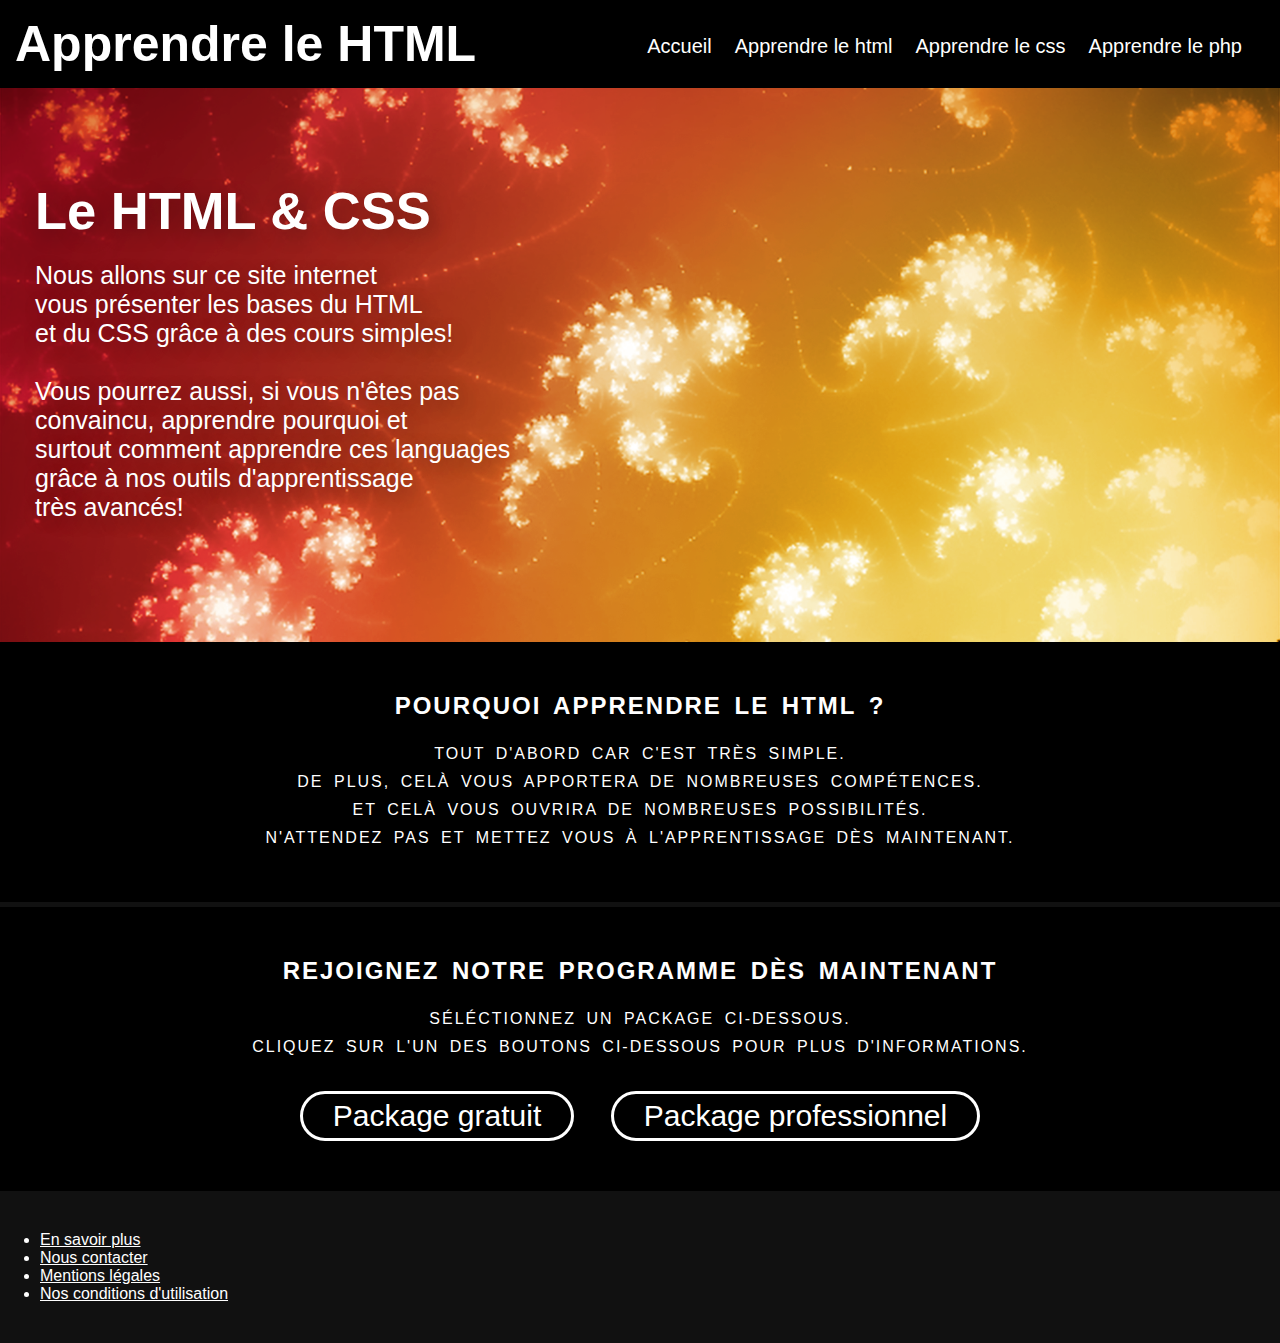
<file: index.html>
<!DOCTYPE html>
<html lang="fr">
	<head>
		<title>HtmlEz</title>
		<link rel="stylesheet" href="index.css"/>
		<meta charset="utf-8"/>
	</head>
	<header>
		<h1 class="inline">Apprendre le HTML</h1>
		<div id="Liste" class="inline">
			<ul align="right">
				<li><a href="#">Accueil</a></li>
				<li><a href="#">Apprendre le html</a></li>
				<li><a href="#">Apprendre le css</a></li>
				<li><a href="#">Apprendre le php</a></li>
			</ul>
		</div>
	</header>
	<body>
		<div class="txtpage">
			<h2>Le HTML & CSS</h2>
			<p>Nous allons sur ce site internet</br>
			vous présenter les bases du HTML</br>
			et du CSS grâce à des cours simples!</br>
			</br>
			Vous pourrez aussi, si vous n'êtes pas</br>
			convaincu, apprendre pourquoi et</br>
			surtout comment apprendre ces languages</br>
			grâce à nos outils d'apprentissage</br>
			très avancés!</br>
		</div>
		<div class="txtpage2">
			<h2>Pourquoi apprendre le HTML ?</h2>
			<p text-align:center>
			Tout d'abord car c'est très simple.</br>
			De plus, celà vous apportera de nombreuses compétences.</br>
			Et celà vous ouvrira de nombreuses possibilités.</br>
			N'attendez pas et mettez vous à l'apprentissage dès maintenant.</p>
		</div>
		<div class="transition">
		</div>
		<div class="txtpage2">
			<h2>Rejoignez notre programme dès maintenant</h2>
			<p text-align:center>Séléctionnez un package ci-dessous.</br>
			Cliquez sur l'un des boutons ci-dessous pour plus d'informations.</p>
			<div class="submitbtn">
				<input type="submit" name="" value="Package gratuit">
				<input type="submit" name="" value="Package professionnel">
			</div>	
		</div>
	</body>
	<footer>
		<ul>
			<li><a href="#">En savoir plus</a></li>
			<li><a href="#">Nous contacter</a></li>
			<li><a href="#">Mentions légales</a></li>
			<li><a href="#">Nos conditions d'utilisation</a></li>
	</footer>
</html>
</file>
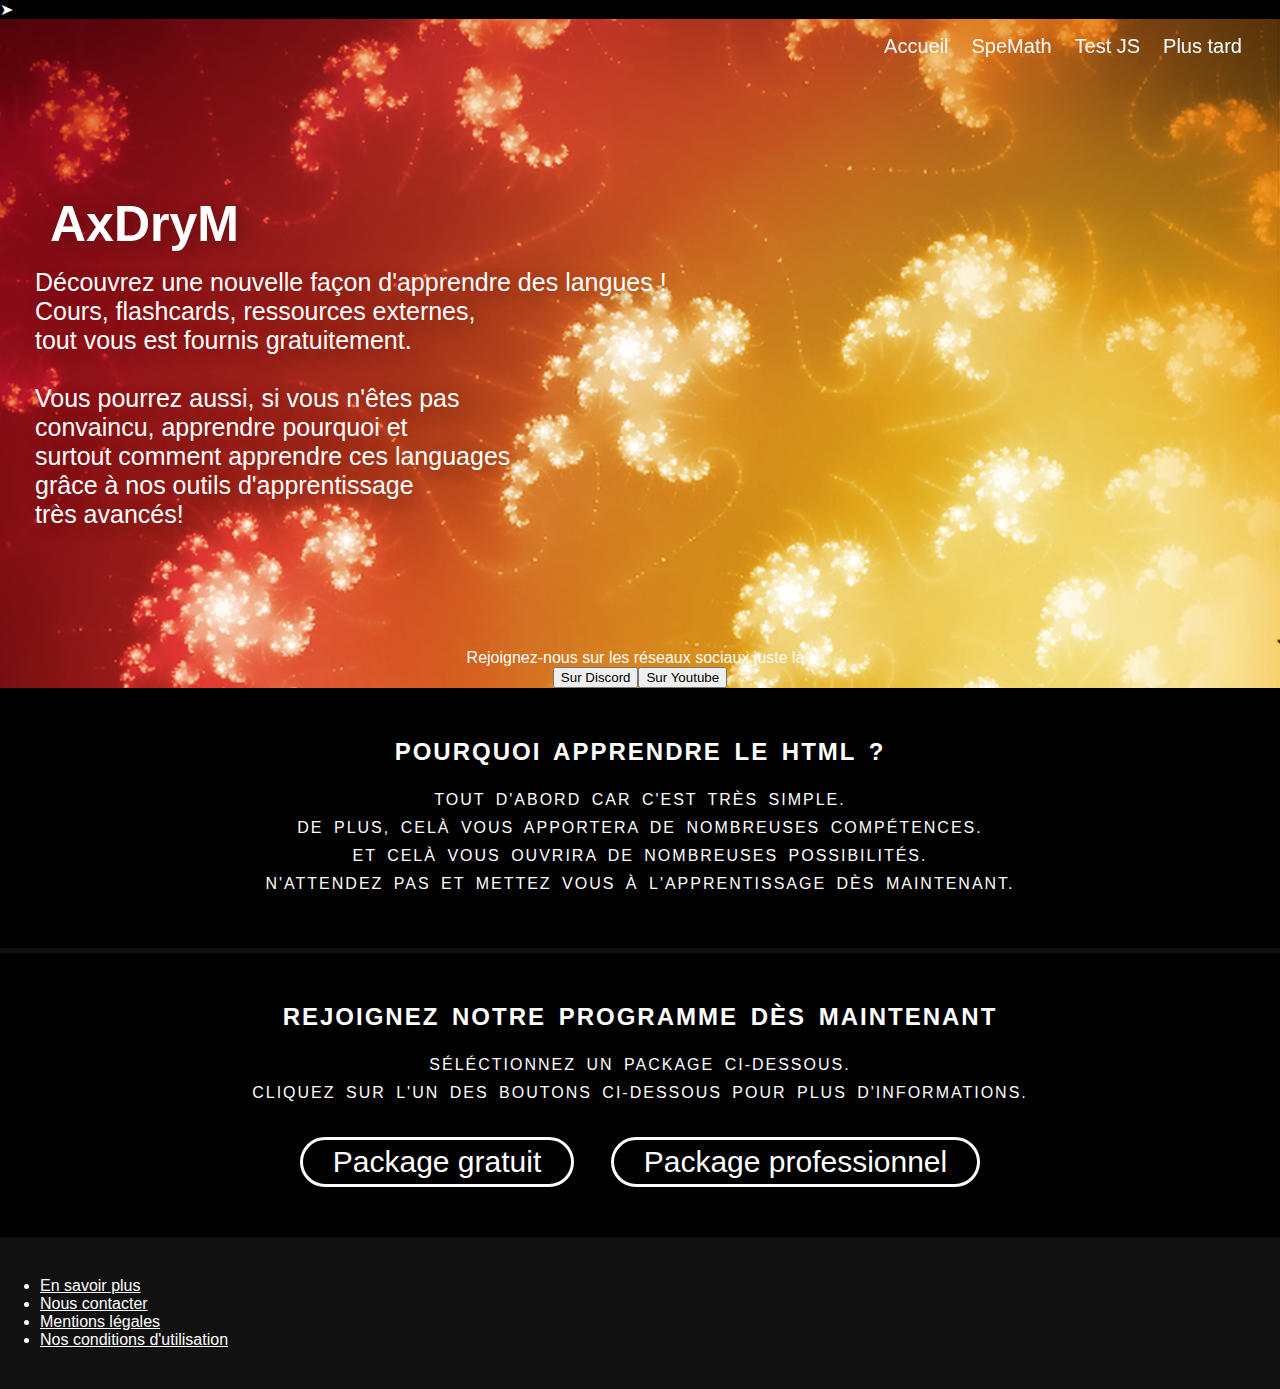
<file: page3.html>
<!DOCTYPE html>
<html lang="fr">
	<head>
		<title>AxDryM</title>
		<link rel="stylesheet" href="index.css"/>
		<meta charset="utf-8"/>
		<script src="sha.js"></script>
		<script src="scrollindex.js"></script>
	</head>
	<header>
		<div id="Liste" class="inline">
			<ul align="right">
				<li><a href="index.html">Accueil</a></li>
				<li><a href="spemath.html">SpeMath</a></li>
				<li><a href="page3.html">Test JS</a></li>
				<li><a href="#">Plus tard</a></li>
			</ul>
		</div>
		<p id="flecheheader">➤</p>
	</header>
	<div class="decalage">
	<body>
		<div id="corps" class="corps">
			<div class="txtpage">
				<h1>AxDryM</h1>
				<p>Découvrez une nouvelle façon d'apprendre des langues !</br>
				Cours, flashcards, ressources externes,</br>
				tout vous est fournis gratuitement.</br>
				</br>
				Vous pourrez aussi, si vous n'êtes pas</br>
				convaincu, apprendre pourquoi et</br>
				surtout comment apprendre ces languages</br>
				grâce à nos outils d'apprentissage</br>
				très avancés!</br>
			</div>
			<div class="transition1" align=center>
			<p id=rejoindre>Rejoignez-nous sur les réseaux sociaux juste là !</p>
			<button>Sur Discord</button><button>Sur Youtube</button>
			</div>
			<div class="txtpage2" id="txtpage2_1">
				<h2>Pourquoi apprendre le HTML ?</h2>
				<p text-align:center>
				Tout d'abord car c'est très simple.</br>
				De plus, celà vous apportera de nombreuses compétences.</br>
				Et celà vous ouvrira de nombreuses possibilités.</br>
				N'attendez pas et mettez vous à l'apprentissage dès maintenant.</p>
			</div>
			<div class="transition">
			</div>
			<div class="txtpage2">
				<h2>Rejoignez notre programme dès maintenant</h2>
				<p text-align:center>Séléctionnez un package ci-dessous.</br>
				Cliquez sur l'un des boutons ci-dessous pour plus d'informations.</p>
				<div class="submitbtn">
					<input type="submit" name="" value="Package gratuit">
					<input type="submit" name="" value="Package professionnel">
				</div>	
			</div>
		</div>
	</body>
	<footer>
		<ul>
			<li><a href="#">En savoir plus</a></li>
			<li><a href="#">Nous contacter</a></li>
			<li><a href="#">Mentions légales</a></li>
			<li><a href="#">Nos conditions d'utilisation</a></li>
		</ul>
	</footer>
	</div>
</html>
</file>
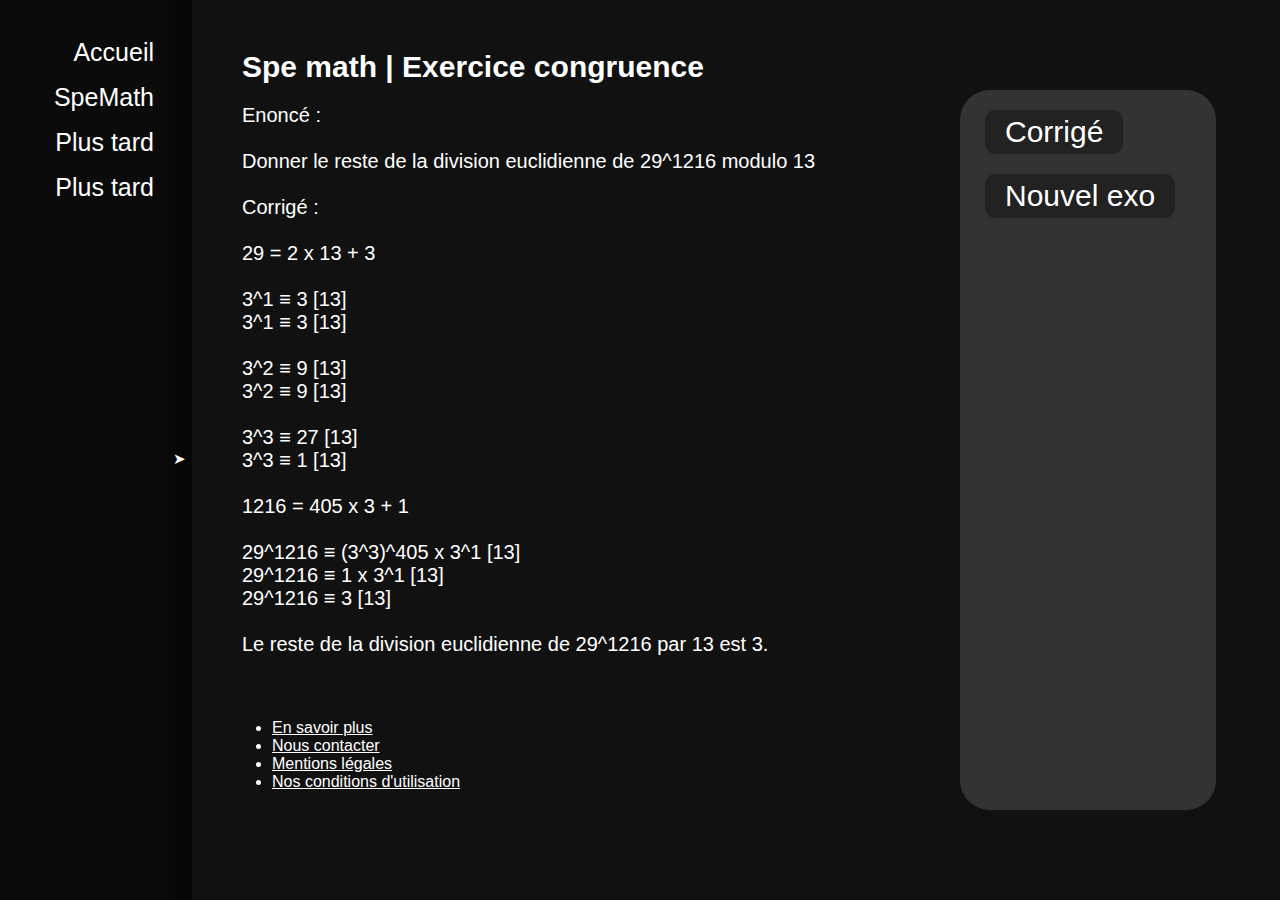
<file: spemath.html>
<!DOCTYPE html>
<html>
	<head>
		<title>AxDryM</title>
		<link rel="stylesheet" href="spemath.css"/>
		<meta charset="utf-8"/>
	</head>
	<header>
		<div id="Liste">
			<ul align="right">
				<li><a href="index.html">Accueil</a></li>
				<li><a href="spemath.html">SpeMath</a></li>
				<li><a href="#">Plus tard</a></li>
				<li><a href="#">Plus tard</a></li>
			</ul>
		</div>
		<p id="flecheheader">➤</p>
	</header>
	<div class="decalage">
	
	<body>
		<div class="Exercice">
			<h2>Spe math | Exercice congruence</h2>
			<p>Enoncé :</p></br>
			<p id="Enoncé">Vide</p></br>
			<p>Corrigé :</p></br>
			<p id="Corrigé"</p>Vide</p></br>
		</div>
	</body>
	
	<footer>
		<ul>
			<li><a href="#">En savoir plus</a></li>
			<li><a href="#">Nous contacter</a></li>
			<li><a href="#">Mentions légales</a></li>
			<li><a href="#">Nos conditions d'utilisation</a></li>
	</footer>
	<div id="panel" class="panel">
		<button>Corrigé</button>
		<button>Nouvel exo</button>
	</div>

		<script type="text/javascript">

			var doStop = 0;
			var forcestop = false;
			var expIntCh = 1;
			var nbr = Math.floor(Math.random() * 20) + 10;
			var expo = Math.floor(Math.random() * 3000) + 100;
			var modulo = Math.floor(Math.random() * 12) + 2;

			var énoncé = "Donner le reste de la division euclidienne de " + nbr + "^" + expo + " modulo " + modulo;
			var textCorrigé = document.getElementById("Corrigé");

			var Int = parseInt(nbr/modulo);
			var Int2 = parseInt(nbr - Int*modulo);
			var IntCh = Int2;

			var Eucl1 = (nbr + " = " + Int + " x " + modulo + " + " + Int2);
			var Etp1 = Number("4");

			textCorrigé.innerHTML = Eucl1;
			textCorrigé.appendChild(document.createElement("br"));

			function nl () {
			textCorrigé.appendChild(document.createElement("br"));
			}
			function wrcr () {
			textCorrigé.appendChild(document.createTextNode(Int2 + "^" + expIntCh + " ≡ " + IntCh + " [" + modulo + "]"));
			}
			document.getElementById("Enoncé").innerHTML = énoncé;

			do {
				doStop = 0;
				IntCh = Math.pow(Int2, expIntCh);
				nl();
				wrcr();
				if (IntCh == 0 || IntCh == -1 || IntCh == 1) {
					doStop = 1;
				};
				if (doStop == 0) {
					IntCh -= modulo;
					if (IntCh == -1 || IntCh == 0) {
						doStop = 1;
					} else {
						IntCh += modulo;
					}
				}
				if (doStop == 0) {
					IntCh = Number(IntCh) - ((Number(modulo) * (parseInt(Number(IntCh)/Number(modulo)))))
				};
				nl();
				wrcr();
				nl();
				expIntCh += 1;
				if (expIntCh == 12) {
					forcestop = true;
					window.location.reload(false);
				};
				} while (IntCh != -1 && IntCh != 0 && IntCh != 1 && forcestop == false);
			
			if (expIntCh < 3) {
				window.location.reload(false);
			}

			nl()

			var expInt = parseInt(expo / (expIntCh - 1));
			var expInt2 = expo - expInt * (expIntCh - 1);
			var nbrfinal = (Math.pow(IntCh, (expIntCh -1)) * (Math.pow (Int2, expInt2)));

			textCorrigé.appendChild(document.createTextNode(expo + " = " + expInt + " x " + (expIntCh - 1) + " + " + expInt2));
			nl();
			nl();
			textCorrigé.appendChild(document.createTextNode(nbr + "^" + expo + " ≡ (" + Int2 + "^" + (expIntCh - 1) + ")^" + expInt + " x " + Int2 + "^" + expInt2 + " [" + modulo + "]"));
			nl();
			textCorrigé.appendChild(document.createTextNode(nbr + "^" + expo + " ≡ " + Math.pow(IntCh, ((expIntCh -1) * expInt2)) + " x " + Int2 + "^" + expInt2 + " [" + modulo + "]"));
			nl();
			textCorrigé.appendChild(document.createTextNode(nbr + "^" + expo + " ≡ " + (nbrfinal - (parseInt(nbrfinal/modulo) * modulo)) + " [" + modulo + "]"));
			var resultat = (nbrfinal - (parseInt(nbrfinal/modulo) * modulo));
			nl();
			nl();
			textCorrigé.appendChild(document.createTextNode("Le reste de la division euclidienne de " + nbr + "^" + expo + " par " + modulo + " est " + resultat + "."));
		</script>
	</div>
</html>
</file>
<file: index.css>
/* Remise à 0 des marges */

html, body, body div, span, footer, object, iframe, h1, h2, h3, h4, h5, h6, p, blockquote, pre, abbr, address, cite, code, del, dfn, em, img, ins, kbd, q, samp, small, strong, sub, sup, var, b, i, dl, dt, dd, ol, ul, li, fieldset, form, label, legend, table, caption, tbody, tfoot, thead, tr, th, td, article, aside, figure, footer, header, hgroup, menu, nav, section, time, mark, audio, video {
    margin: 0;
    padding: 0;
    border: 0;
    outline: 0;
}

/* Mise en page */

.inline {
	display:inline-block;
}

html {
	background-color:#111111;
	color:white;
	font-family:'Open sans', sans-serif;
}

header{
	background-color:rgba(0, 0, 0, 1);
	color:white;
	position:fixed;
	width:100%;
}

body {
	background-image: url("D1.png");
	
	webkit-animation-name:diapo1;
	webkit-animation-duration:5s;
	webkit-animation-timing-function:linear;
	webkit-animation-iteration-count:infinite;
	webkit-animation-direction:normal;
	
	moz-animation-name:diapo1;
	moz-animation-duration:5s;
	moz-animation-timing-function:linear;
	moz-animation-iteration-count:infinite;
	moz-animation-direction:normal;
	
	animation-name:diapo1;
	animation-duration:5s;
	animation-timing-function:linear;
	animation-iteration-count:infinite;
	animation-direction:normal;
	background-size:contain;
}

#Liste {
	position:absolute;
	background-color:rgba(0, 0, 0, 0);
	margin-left:-10px;
	font-style:bold;
	font-size:25px;
	font-size:20;
	top:30px;
	right:30px;
}

#Liste > ul > li{
	list-style-type:none;
	display:inline;
	font-style:bold;
	padding:8px;
	font-size:20px;
}

#Liste > ul > li > a{
	text-decoration:none;
	color:#ffffff;
	outline:50px;
}

.txtpage {
	padding:35px;
	background-repeat:no-repeat;
	background-size:contain;
	font-size:35px;
	padding-bottom:120px;
	padding-top:180px;
	text-shadow: 5px 5px 20px rgba(0, 0, 0, 0.3);
}

.txtpage > p {
	font-size: 25px;
}

.txtpage2 {
	text-align:center;
	text-transform:uppercase;
	padding:15px;
	background-color:black;
	letter-spacing:2px;
	word-spacing:4px;
	line-height:28px;
	padding:50px;
}

.txtpage2 > p{
	font-family:sans-serif;
}

.txtpage3 {
	color:black;
	padding:15px;
	background-color:#ddeeff;
	letter-spacing:1px;
	word-spacing:3px;
	line-height:24px;
	padding:50px;
}

.txtpage3 > p {
	width:50%;
}

h1 {
	padding:15px;
	font-size:50px;
}
h2 {
	padding-bottom:20px;
}

footer {
	background-color:#111111;
	padding:40px;
	color:white;
}
	
footer > ul > li > a {
	color:#ffffff;
}

input[type="submit"] {
	font-size:30px;
	border-radius:30px;
	border-style:solid;
	border-width:3px;
	border-color:white;
	background-color:black;
	color:white;
	padding:5px;
	padding-left:30px;
	padding-right:30px;
	margin-left:13px;
	margin-right:13px;
}

.submitbtn {
	padding-top:30px;
}

.transition {
	margin: 0 auto;
	width: 100%;
	height:5px;
	background-color:#111111;

}

@-webkit-keyframes diapo1{
	0%{background-image: url("D1.png")}
	33%{background-image: url("D2.png")}
	66%{background-image: url("D3.png")}
	
}
</file>
<file: spemath.css>
/* Mise en page (ne pas toucher) */

tml, body, body div, span, footer, object, iframe, h1, h2, h3, h4, h5, h6, p, blockquote, pre, abbr, address, cite, code, del, dfn, em, img, ins, kbd, q, samp, small, strong, sub, sup, var, b, i, dl, dt, dd, ol, ul, li, fieldset, form, label, legend, table, caption, tbody, tfoot, thead, tr, th, td, article, aside, figure, footer, header, hgroup, menu, nav, section, time, mark, audio, video {
    margin: 0;
}

/* -----------------------------------
			HEADER
------------------------------------*/

header{
	background:linear-gradient(90deg, #0b0b0b 80%, #050505 100%);
	color:white;
	width:15%;
	height:100%;
	position:fixed;
	margin-left:-13%;
	transition-property:margin-left;
	transition-duration:0.6s;
}

#flecheheader {
	position:absolute;
	right:3%;
	top:50%;
	font-size:15px;
}

header:hover {
	margin-left:0%;
	transition:1.2s;
}

header:hover ~ .decalage {
	padding-left:15%;
	transition:1.2s;
}

.decalage {
	padding-left:2%;
	transition:0.6s;
}

#Liste {
	position:absolute;
	background-color:rgba(0, 0, 0, 0);
	margin-left:-10px;
	font-style:bold;
	font-size:30px;
	font-size:20;
	top:30px;
	right:0px;
	left:-15%;
}

#Liste > ul > li{
	list-style-type:none;
	font-style:bold;
	padding:8px;
	font-size:25px;
}

li:hover {
	background-color:grey;
}

#Liste > ul > li > a{
	text-decoration:none;
	color:#ffffff;
	margin-right:30px;
}

/*-----------------------------------
			FIN HEADER
------------------------------------*/

/* Page */

.Exercice {
	padding-left:50px;
	padding-top:50px;
	font-size:20px;
}

html {
	background-color:#111111;
	color:white;
	font-family:'Open sans', sans-serif;
}

h1 {
	padding:15px;
	font-size:50px;
}
h2 {
	padding-bottom:20px;
}

footer {
	background-color:#111111;
	padding:40px;
	color:white;
}
	
footer > ul > li > a {
	color:#ffffff;
}

input[type="submit"] {
	font-size:30px;
	border-radius:30px;
	border-style:solid;
	border-width:3px;
	border-color:white;
	background-color:black;
	color:white;
	padding:5px;
	padding-left:30px;
	padding-right:30px;
	margin-left:13px;
	margin-right:13px;
}

.submitbtn {
	padding-top:30px;
}

.panel {
	position:fixed;
	top:10%;
	right:5%;
	width:20%;
	height:80%;
	background-color:#333333;
	border-radius:30px;
	border-top-left-radius:30px;
}

.panel > button {
	background-color:#333333;
	color:white;
	border:none;
	margin-top:20px;
	font-size:30px;
	margin-left:25px;
	background-color:#222222;
	padding:5px;
	padding-left:20px;
	padding-right:20px;
	border-radius:10px;
}
</file>
